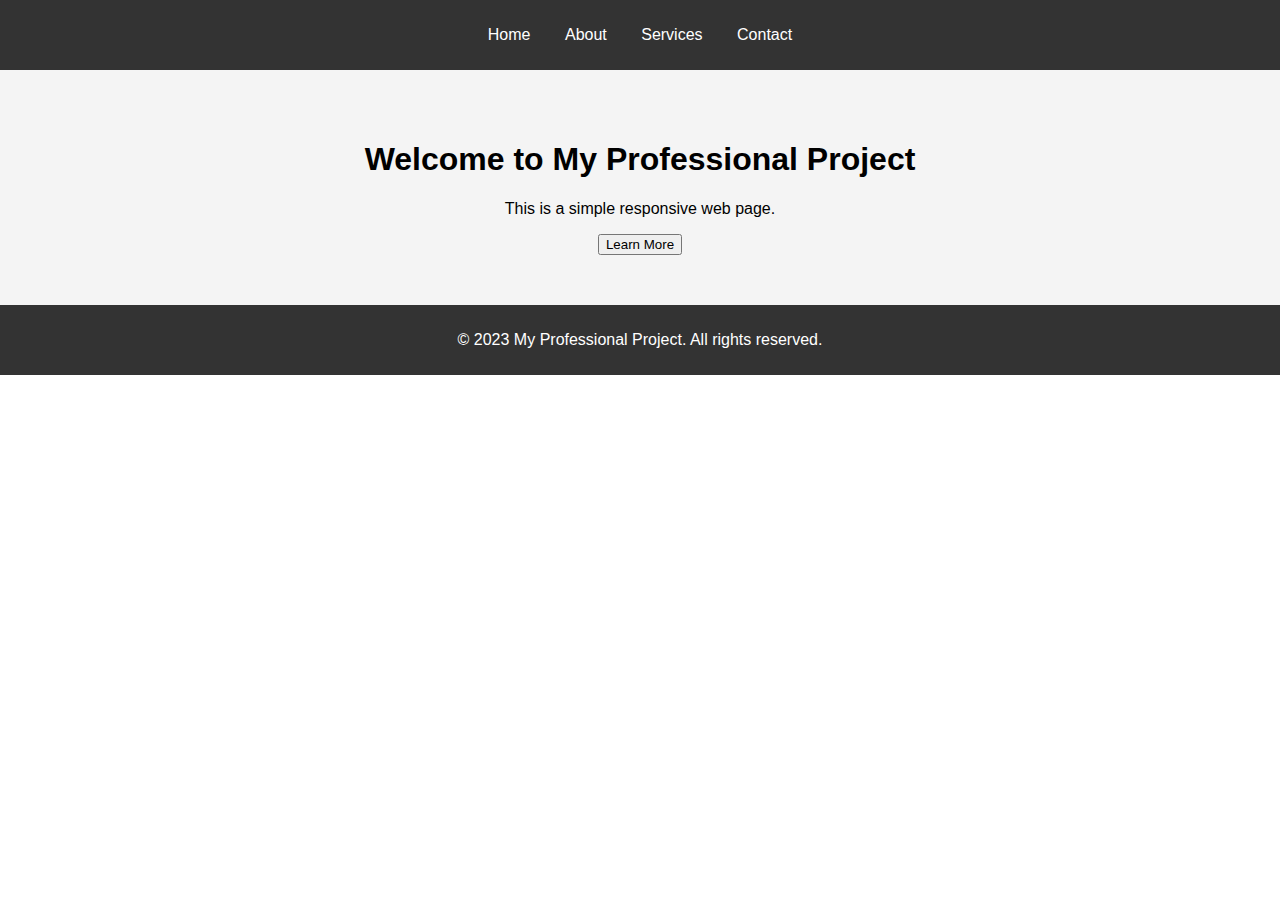
<file: index.html>
<!DOCTYPE html>
<html lang="en">
<head>
    <meta charset="UTF-8">
    <meta name="viewport" content="width=device-width, initial-scale=1.0">
    <title>Professional HTML Project</title>
    <link rel="stylesheet" href="styles.css">
</head>
<body>
    <header>
        <nav>
            <ul>
                <li><a href="#home">Home</a></li>
                <li><a href="#about">About</a></li>
                <li><a href="#services">Services</a></li>
                <li><a href="#contact">Contact</a></li>
            </ul>
        </nav>
    </header>

    <section id="home" class="hero">
        <h1>Welcome to My Professional Project</h1>
        <p>This is a simple responsive web page.</p>
        <button id="learnMore">Learn More</button>
    </section>

    <footer>
        <p>&copy; 2023 My Professional Project. All rights reserved.</p>
    </footer>

    <script src="script.js"></script>
</body>
</html>
</file>
<file: styles.css>
body {
    font-family: Arial, sans-serif;
    margin: 0;
    padding: 0;
}

header {
    background-color: #333;
    color: white;
    padding: 10px 0;
}

nav ul {
    list-style-type: none;
    padding: 0;
    text-align: center;
}

nav ul li {
    display: inline;
    margin: 0 15px;
}

nav ul li a {
    color: white;
    text-decoration: none;
}

.hero {
    background-color: #f4f4f4;
    padding: 50px 0;
    text-align: center;
}

footer {
    background-color: #333;
    color: white;
    text-align: center;
    padding: 10px 0;
    position: relative;
    bottom: 0;
    width: 100%;
}
</file>
